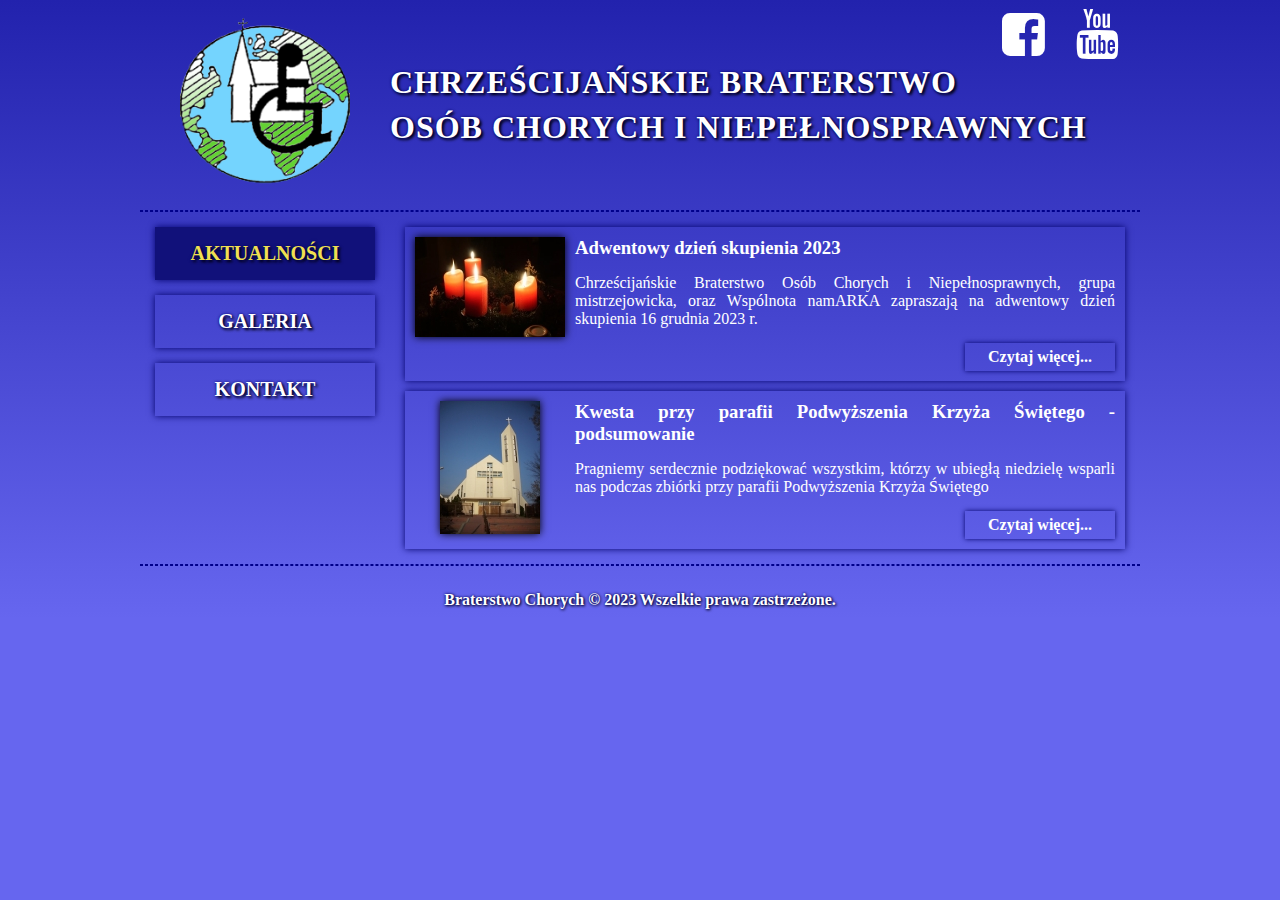
<file: BraterstwoChorych/index.html>
<!DOCTYPE html>
<html lang="pl">
<head>
    <meta charset="UTF-8">
    <meta name="viewport" content="width=device-width, initial-scale=1.0">
    <title>Braterstwo Chorych</title>

    <link rel="stylesheet" href="style.css">

    <link rel="shortcut icon" href="images/logo.png">
    <link rel="stylesheet" href="fontello/css/fontello.css">
    <link rel="stylesheet" href="https://fonts.googleapis.com/css2?family=Material+Symbols+Rounded:opsz,wght,FILL,GRAD@20..48,100..700,0..1,-50..200">
</head>
<body>
    
    <div id="container">
        
        <!--  SOCIALS  -->
		<div id="socials">
			<a href="https://www.facebook.com/BraterstwoChorych" target="_blank">
				<i class="icon-facebook-squared"></i>
			</a>
			<a href="https://www.youtube.com/channel/UClH7EVOEUTCaXlcWcF1ixCg" target="_blank">
				<i class="icon-youtube"></i>
			</a>
		</div>
		<!--  END SOCIALS  -->

        <!--  HEADER  -->
		<div id="header">

			<div id="logo">
				<img src="images/logo.png" class="logo">
			</div>

			<div id="text">
				<h1>Chrześcijańskie Braterstwo <br>Osób Chorych i Niepełnosprawnych</h1>
			</div>
				<div style="clear: both;"></div>

		</div>
		<!--  END HEADER  -->

    <!--  LINE  -->
    <div id="line"></div>
    <!--  END LINE  -->

            <!--  MAIN  -->
		    <div id="main">

                <!--  NAV  -->
                <div id="nav">

                    <ul id="ul-nav">
                        <li>
                            <a href="#" id="lighted-tile">Aktualności</a>
                        </li>
                        <li>
                            <a href="#">Galeria</a>
                        </li>
                        <li>
                            <a href="#">Kontakt</a>
                        </li>
                    </ul>

                </div>
                <!--  END NAV  -->

                <!--  CONTENT  -->
                <div id="content">

                    <div id="ar__1" class="article">

                        <div class="div-left-image">
                            <img src="images/advent-wreath.jpg" class="__small__picture">
                        </div>
                        <div class="div-right-text">
                            <h3>Adwentowy dzień skupienia 2023</h3>

                            <p>
                                Chrześcijańskie Braterstwo Osób Chorych i Niepełnosprawnych, grupa mistrzejowicka, oraz Wspólnota namARKA zapraszają na adwentowy dzień skupienia 16 grudnia 2023 r.
                            </p>

                            <p class="button" onclick="wysokosc()">
                                <a>Czytaj więcej...</a>
                            </p>

                        </div>
                            <div style="clear: both;"></div>

                    </div>
                    <div class="article">

                        <div class="div-left-image">
                            <img src="images/koci.jpg" class="__small__picture">
                        </div>
                        <div class="div-right-text">
                            <h3>Kwesta przy parafii Podwyższenia Krzyża Świętego - podsumowanie</h3>

                            <p>
                                Pragniemy serdecznie podziękować wszystkim, którzy w ubiegłą niedzielę wsparli nas podczas zbiórki przy parafii Podwyższenia Krzyża Świętego
                            </p>

                            <p class="button">
                                <a>Czytaj więcej...</a>
                            </p>

                        </div>
                            <div style="clear: both;"></div>

                    </div>

                </div>
                <!--  END CONTENT  -->
                    <div style="clear: both;"></div>

            </div>
            <!--  END MAIN  -->

    <!--  LINE  -->
    <div id="line"></div>
    <!--  END LINE  -->

        <!--  COPY_WRIGHT  -->
		<div id="copy-wright">
			Braterstwo Chorych &copy; 2023 Wszelkie prawa zastrzeżone.
		</div>
		<!--  END COPY_WRIGHT  -->

    </div>

    <script src="script.js"></script>

</body>
</html>
</file>
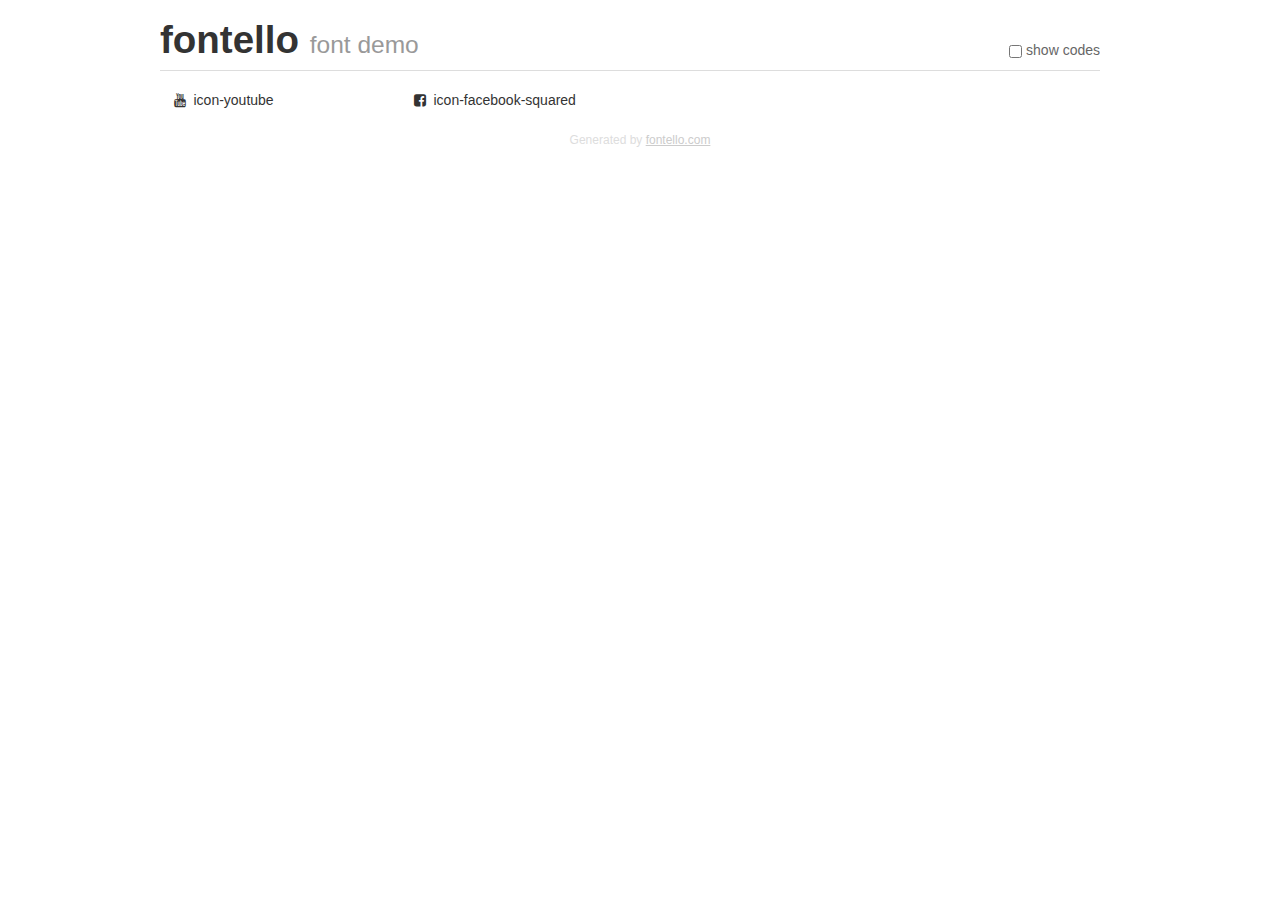
<file: BraterstwoChorych/fontello/demo.html>
<!DOCTYPE html>
<html>
  <head>
  <!--[if lt IE 9]><script language="javascript" type="text/javascript" src="//html5shim.googlecode.com/svn/trunk/html5.js"></script><![endif]-->
  <meta charset="UTF-8">
  <style>
    html {
      font-size: 100%;
      -webkit-text-size-adjust: 100%;
      -ms-text-size-adjust: 100%;
    }
    a:focus {
      outline: thin dotted #333;
      outline: 5px auto -webkit-focus-ring-color;
      outline-offset: -2px;
    }
    a:hover,
    a:active {
      outline: 0;
    }
    input {
      margin: 0;
      font-size: 100%;
      vertical-align: middle;
      *overflow: visible;
      line-height: normal;
    }
    input::-moz-focus-inner {
      padding: 0;
      border: 0;
    }
    body {
      margin: 0;
      font-family: "Helvetica Neue", Helvetica, Arial, sans-serif;
      font-size: 14px;
      line-height: 20px;
      color: #333;
      background-color: #fff;
    }
    a {
      color: #08c;
      text-decoration: none;
    }
    a:hover {
      color: #005580;
      text-decoration: underline;
    }
    .row {
      margin-left: -20px;
      *zoom: 1;
    }
    .row:before,
    .row:after {
      display: table;
      content: "";
      line-height: 0;
    }
    .row:after {
      clear: both;
    }
    .span3 {
      float: left;
      min-height: 1px;
      margin-left: 20px;
      width: 220px;
    }
    .container {
      width: 940px;
      margin-right: auto;
      margin-left: auto;
      *zoom: 1;
    }
    .container:before,
    .container:after {
      display: table;
      content: "";
      line-height: 0;
    }
    .container:after {
      clear: both;
    }
    small {
      font-size: 85%;
    }
    h1 {
      margin: 10px 0;
      font-family: inherit;
      font-weight: bold;
      line-height: 20px;
      color: inherit;
      text-rendering: optimizelegibility;
      line-height: 40px;
      font-size: 38.5px;
    }
    h1 small {
      font-weight: normal;
      line-height: 1;
      color: #999;
      font-size: 24.5px;
    }

    body {
      margin-top: 90px;
    }
    .header {
      position: fixed;
      top: 0;
      left: 50%;
      margin-left: -480px;
      background-color: #fff;
      border-bottom: 1px solid #ddd;
      padding-top: 10px;
      z-index: 10;
    }
    .footer {
      color: #ddd;
      font-size: 12px;
      text-align: center;
      margin-top: 20px;
    }
    .footer a {
      color: #ccc;
      text-decoration: underline;
    }
    .the-icons {
      font-size: 14px;
      line-height: 24px;
    }
    .switch {
      position: absolute;
      right: 0;
      bottom: 10px;
      color: #666;
    }
    .switch input {
      margin-right: 0.3em;
    }
    .codesOn .i-name {
      display: none;
    }
    .codesOn .i-code {
      display: inline;
    }
    .i-code {
      display: none;
    }
    @font-face {
      font-family: 'fontello';
      src: url('./font/fontello.eot?82604012');
      src: url('./font/fontello.eot?82604012#iefix') format('embedded-opentype'),
           url('./font/fontello.woff?82604012') format('woff'),
           url('./font/fontello.ttf?82604012') format('truetype'),
           url('./font/fontello.svg?82604012#fontello') format('svg');
      font-weight: normal;
      font-style: normal;
    }
    .demo-icon {
      font-family: "fontello";
      font-style: normal;
      font-weight: normal;
      speak: never;
     
      display: inline-block;
      text-decoration: inherit;
      width: 1em;
      margin-right: .2em;
      text-align: center;
      /* opacity: .8; */
     
      /* For safety - reset parent styles, that can break glyph codes*/
      font-variant: normal;
      text-transform: none;
     
      /* fix buttons height, for twitter bootstrap */
      line-height: 1em;
     
      /* Animation center compensation - margins should be symmetric */
      /* remove if not needed */
      margin-left: .2em;
     
      /* You can be more comfortable with increased icons size */
      /* font-size: 120%; */
     
      /* Font smoothing. That was taken from TWBS */
      -webkit-font-smoothing: antialiased;
      -moz-osx-font-smoothing: grayscale;
     
      /* Uncomment for 3D effect */
      /* text-shadow: 1px 1px 1px rgba(127, 127, 127, 0.3); */
    }
    </style>
    <link rel="stylesheet" href="css/animation.css"><!--[if IE 7]><link rel="stylesheet" href="css/" + font.fontname + "-ie7.css"><![endif]-->
    <script>
      function toggleCodes(on) {
        var obj = document.getElementById('icons');
      
        if (on) {
          obj.className += ' codesOn';
        } else {
          obj.className = obj.className.replace(' codesOn', '');
        }
      }
    </script>
  </head>
  <body>
    <div class="container header">
      <h1>fontello <small>font demo</small></h1>
      <label class="switch">
        <input type="checkbox" onclick="toggleCodes(this.checked)">show codes
      </label>
    </div>
    <div class="container" id="icons">
      <div class="row">
        <div class="span3" title="Code: 0xf167">
          <i class="demo-icon icon-youtube">&#xf167;</i> <span class="i-name">icon-youtube</span><span class="i-code">0xf167</span>
        </div>
        <div class="span3" title="Code: 0xf308">
          <i class="demo-icon icon-facebook-squared">&#xf308;</i> <span class="i-name">icon-facebook-squared</span><span class="i-code">0xf308</span>
        </div>
      </div>
    </div>
    <div class="container footer">Generated by <a href="https://fontello.com">fontello.com</a></div>
  </body>
</html>
</file>
<file: BraterstwoChorych/style.css>
* {
    margin: 0;
    padding: 0;
    box-sizing: border-box;
}

body {
    background-image: linear-gradient(#2222ad, #6666ef);
    background-repeat: repeat-x;
    background-color: #6666ef;
    color: #fff;
    font-family: Cambria, Cochin, Georgia, Times, 'Times New Roman', serif;
	font-size: 16px;
    overflow: hidden;
}

#container {
    width: 1000px;
    margin: 0 auto;
    position: relative;
}

    /*  ---  SOCIALS  ---  */
	#socials {
		height: 80px;
		width: 160px;
		position: absolute;
		top: -10px;
		right: 0;
		text-align: center;
	}
		#socials a {
			text-decoration: none;
			color: #fff;
		}
    /*  ---  END SOCIALS  ---  */

    /*  ---  HEADER  ---  */
	#header {
		width: 1000px;
		margin: 5px auto;
	}
		#logo {
			float: left;
			width: 250px;
		}
			.logo {
				display: block;
				margin: 10px auto;
				width: 170px;
				height: 170px;
			}
		#text {
			float: left;
			width: 750px;
			margin-top: 55px;
		}
			#text > h1 {
				text-transform: uppercase;
				line-height: 1.4;
				font-size: 32px;
				text-shadow: 0 0 3px #000069, 2px 2px 3px #000;
				letter-spacing: 1px;
			}
    /*  ---  END  HEADER  ---  */

/*  ---  LINE  ---  */
#line {
    width: 100%;
    border: 1px dashed #00008b;
    margin: 15px 0;
}
/*  ---  END LINE  ---  */

        /*  ---  MAIN  ---  */
        #main {
            width: 100%;
        }
        /*  ---  END MAIN  ---  */

            /*  ---  NAV  ---  */
            #nav {
                float: left;
                width: 250px;
                text-align: center;
            }
                #ul-nav {
                    list-style-type: none;
                    margin: 0;
                    padding: 0;
                    display: inline-block;
                }
                    ul a {
                        text-decoration: none;
                        display: block;
                        padding: 15px 0;
                        color: #fff;
                        text-transform: uppercase;
                        box-shadow: 0 0 7px #000069;
                        text-shadow: 0 0 3px #000069, 2px 2px 3px #000;
                        font-weight: bold;
                    }
                        ul a:hover {
                            background-color: #11117a;
                        }
                    ul > li {
                        width: 220px;
                        margin: 15px 0;
                        font-size: 20px;
                    }
                        ul > li:first-child {
                            margin-top: 0;
                        }
                    #lighted-tile {
                        color: #f0e050;
                        background-color: #11117a;
                    }
            /*  ---  END NAV  ---  */

            /*  ---  CONTENT  ---  */
            #content {
                float: left;
                width: 750px;
            }
            /*  ---  END CONTENT  ---  */

                /*  ---  ARTICLE  ---  */
                .article {
                    width: 720px;
                    box-shadow: 0 0 7px #000069;
                    padding: 5px;
                    margin: 10px auto 0 auto;
                    transition: 2s;
                }
                    .article:first-child {
                        margin-top: 0;
                    }
                        .div-left-image {
                            float: left;
                            width: 160px;
                            text-align: center;
                            padding: 5px;
                        }
                            .__small__picture {
                                box-shadow: 0 0 8px #000;
                            }
                        .div-right-text {
                            float: left;
                            width: 550px;
                            text-align: justify;
                            padding: 5px;
                        }
                            .div-right-text p {
                                margin-top: 15px;
                            }
                        .button > a {
                            width: 150px;
                            padding: 5px 0;
                            box-shadow: 0 0 5px #000069;
                            font-weight: bold;
                            cursor: pointer;
                            text-align: center;
                            float: right;
                        }
                            .button > a:hover {
                                background-color: #11117a;
                            }
                /*  ---  END ARTICLE  ---  */

    /*  ---  COPY_WRIGHT  ---  */
	#copy-wright {
		text-align: center;
		padding: 10px 0;
		font-weight: bold;
		text-shadow: 0 0 3px #000069, 1px 1px 3px #000;
	}
	/*  ---  END COPY_WRIGHT  ---  */

/*  ---  SNOW  ---  */
i.snowflake {
    position: absolute;
    top: -30px;
    animation: snow linear;
}
@keyframes snow {
    to {
        transform: translateY(1000px);
    }
}
/*  ---  END SNOW  ---  */
</file>
<file: BraterstwoChorych/fontello/css/fontello.css>
@font-face {
  font-family: 'fontello';
  src: url('../font/fontello.eot?11262504');
  src: url('../font/fontello.eot?11262504#iefix') format('embedded-opentype'),
       url('../font/fontello.woff2?11262504') format('woff2'),
       url('../font/fontello.woff?11262504') format('woff'),
       url('../font/fontello.ttf?11262504') format('truetype'),
       url('../font/fontello.svg?11262504#fontello') format('svg');
  font-weight: normal;
  font-style: normal;
}
/* Chrome hack: SVG is rendered more smooth in Windozze. 100% magic, uncomment if you need it. */
/* Note, that will break hinting! In other OS-es font will be not as sharp as it could be */
/*
@media screen and (-webkit-min-device-pixel-ratio:0) {
  @font-face {
    font-family: 'fontello';
    src: url('../font/fontello.svg?11262504#fontello') format('svg');
  }
}
*/
[class^="icon-"]:before, [class*=" icon-"]:before {
  font-family: "fontello";
  font-style: normal;
  font-weight: normal;
  speak: never;

  display: inline-block;
  text-decoration: inherit;
  width: 1em;
  margin-right: .2em;
  text-align: center;
  /* opacity: .8; */

  /* For safety - reset parent styles, that can break glyph codes*/
  font-variant: normal;
  text-transform: none;

  /* fix buttons height, for twitter bootstrap */
  line-height: 1em;

  /* Animation center compensation - margins should be symmetric */
  /* remove if not needed */
  margin-left: .2em;

  /* you can be more comfortable with increased icons size */
  /* font-size: 120%; */

  /* Font smoothing. That was taken from TWBS */
  -webkit-font-smoothing: antialiased;
  -moz-osx-font-smoothing: grayscale;

  /* Uncomment for 3D effect */
  /* text-shadow: 1px 1px 1px rgba(127, 127, 127, 0.3); */
}

.icon-youtube:before { content: '\f167'; margin-top: 15px; font-size: 50px;} /* '' */
.icon-facebook-squared:before { content: '\f308'; font-size: 50px;} /* '' */
</file>
<file: BraterstwoChorych/fontello/css/animation.css>
/*
   Animation example, for spinners
*/
.animate-spin {
  -moz-animation: spin 2s infinite linear;
  -o-animation: spin 2s infinite linear;
  -webkit-animation: spin 2s infinite linear;
  animation: spin 2s infinite linear;
  display: inline-block;
}
@-moz-keyframes spin {
  0% {
    -moz-transform: rotate(0deg);
    -o-transform: rotate(0deg);
    -webkit-transform: rotate(0deg);
    transform: rotate(0deg);
  }

  100% {
    -moz-transform: rotate(359deg);
    -o-transform: rotate(359deg);
    -webkit-transform: rotate(359deg);
    transform: rotate(359deg);
  }
}
@-webkit-keyframes spin {
  0% {
    -moz-transform: rotate(0deg);
    -o-transform: rotate(0deg);
    -webkit-transform: rotate(0deg);
    transform: rotate(0deg);
  }

  100% {
    -moz-transform: rotate(359deg);
    -o-transform: rotate(359deg);
    -webkit-transform: rotate(359deg);
    transform: rotate(359deg);
  }
}
@-o-keyframes spin {
  0% {
    -moz-transform: rotate(0deg);
    -o-transform: rotate(0deg);
    -webkit-transform: rotate(0deg);
    transform: rotate(0deg);
  }

  100% {
    -moz-transform: rotate(359deg);
    -o-transform: rotate(359deg);
    -webkit-transform: rotate(359deg);
    transform: rotate(359deg);
  }
}
@-ms-keyframes spin {
  0% {
    -moz-transform: rotate(0deg);
    -o-transform: rotate(0deg);
    -webkit-transform: rotate(0deg);
    transform: rotate(0deg);
  }

  100% {
    -moz-transform: rotate(359deg);
    -o-transform: rotate(359deg);
    -webkit-transform: rotate(359deg);
    transform: rotate(359deg);
  }
}
@keyframes spin {
  0% {
    -moz-transform: rotate(0deg);
    -o-transform: rotate(0deg);
    -webkit-transform: rotate(0deg);
    transform: rotate(0deg);
  }

  100% {
    -moz-transform: rotate(359deg);
    -o-transform: rotate(359deg);
    -webkit-transform: rotate(359deg);
    transform: rotate(359deg);
  }
}
</file>
